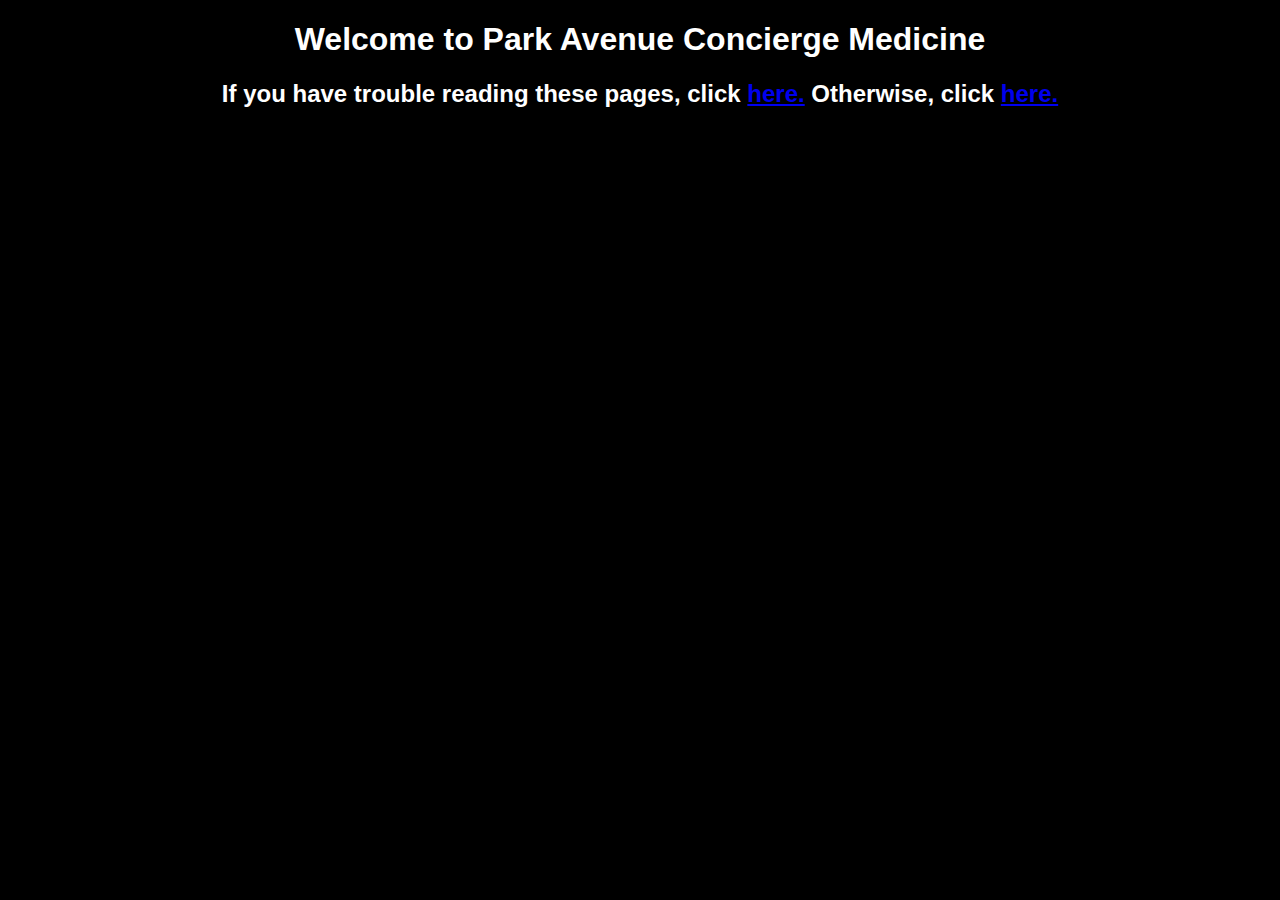
<file: Concierge Manager/Resources/index.htm>
﻿<!DOCTYPE html PUBLIC "-//W3C//DTD XHTML 1.0 Transitional//EN" "http://www.w3.org/TR/xhtml1/DTD/xhtml1-transitional.dtd">

<html xmlns="http://www.w3.org/1999/xhtml">
<head>
    <link href="index.css" rel="stylesheet" type="text/css" />
    <title>Welcome</title>
</head>
<body>
<h1>Welcome to Park Avenue Concierge Medicine</h1>
<h2>If you have trouble reading these pages, click <a href="concierge/fallback.htm">here.</a> Otherwise, click <a href="concierge/main.htm">here.</a></h2>
</body>
</html>
</file>
<file: Concierge Manager/Resources/index.css>
body 
{
    background-color : Black;
    color : White;
    font-family : Sans-Serif;
}

h1,h2
{
    text-align : center;
}
</file>
